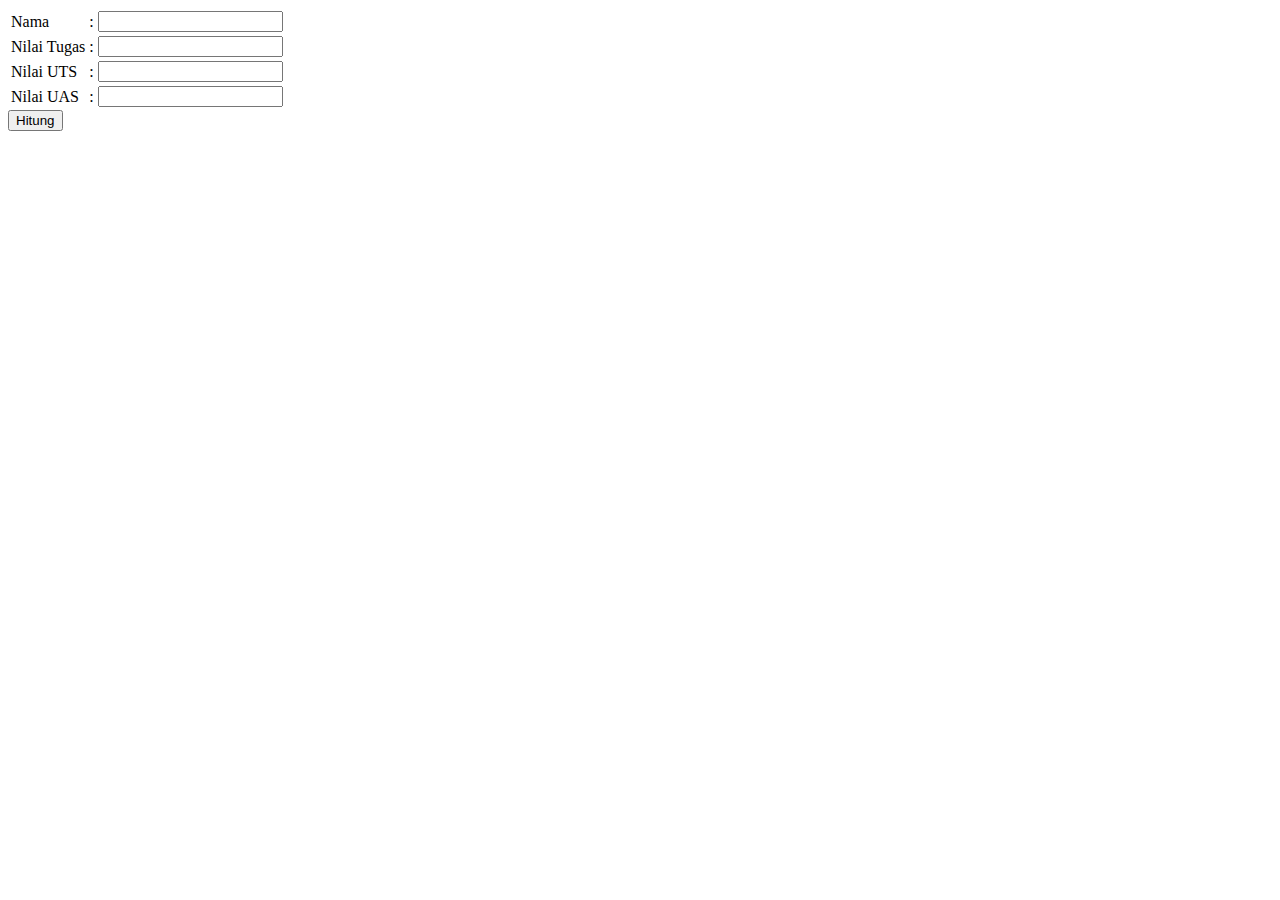
<file: no_3/index.html>
<!DOCTYPE html>
<html lang="en">
<head>
    <meta charset="UTF-8">
    <meta name="viewport" content="width=device-width, initial-scale=1.0">
    <title>NO 3 - Muhammad Fauzan Saputra - 202143500586</title>
</head>
<body>
    <table>
        <tr>
            <td>Nama</td>
            <td>:</td>
            <td><input name="nama" type="text"></td>
        </tr>
        <tr>
            <td>Nilai Tugas</td>
            <td>:</td>
            <td><input name="nilai_tugas" type="number"></td>
        </tr>
        <tr>
            <td>Nilai UTS</td>
            <td>:</td>
            <td><input name="nilai_uts" type="number"></td>
        </tr>
        <tr>
            <td>Nilai UAS</td>
            <td>:</td>
            <td><input name="nilai_uas" type="number"></td>
        </tr>

    </table>
    <button id="hitung">Hitung</button>

    <script>

        document.getElementById("hitung").addEventListener("click", () => {
            var nama = document.getElementsByName("nama")[0].value;
            var nilai_tugas = document.getElementsByName("nilai_tugas")[0].value;
            var nilai_uts = document.getElementsByName("nilai_uts")[0].value;
            var nilai_uas = document.getElementsByName("nilai_uas")[0].value;
            console.log(nama);

            var nilai = hitungNilai(nilai_tugas, nilai_uts, nilai_uas);
            var nilaiH = nilaiHuruf(nilai);

            alert("Mahasiswa dengan nama "+nama+" mendapat nilai "+nilai+"("+nilaiH+")");
        })

        function hitungNilai(nilai_tugas, nilai_uts, nilai_uas) {
            return (nilai_tugas * 0.2 + nilai_uts * 0.3+ nilai_uas * 0.5);
        }

        function nilaiHuruf(nilai) {
            var nilaiHuruf = '';
            if (nilai >= 90) {
                nilaiHuruf = 'A';
            } else if (nilai >= 80) {
                nilaiHuruf = 'B';
            } else if (nilai >= 70) {
                nilaiHuruf = 'C';
            }else if (nilai >= 60) {
                nilaiHuruf = 'D';
            }else {
                nilaiHuruf = 'E';
            }

            return nilaiHuruf;
        }
    </script>
</body>
</html>
</file>
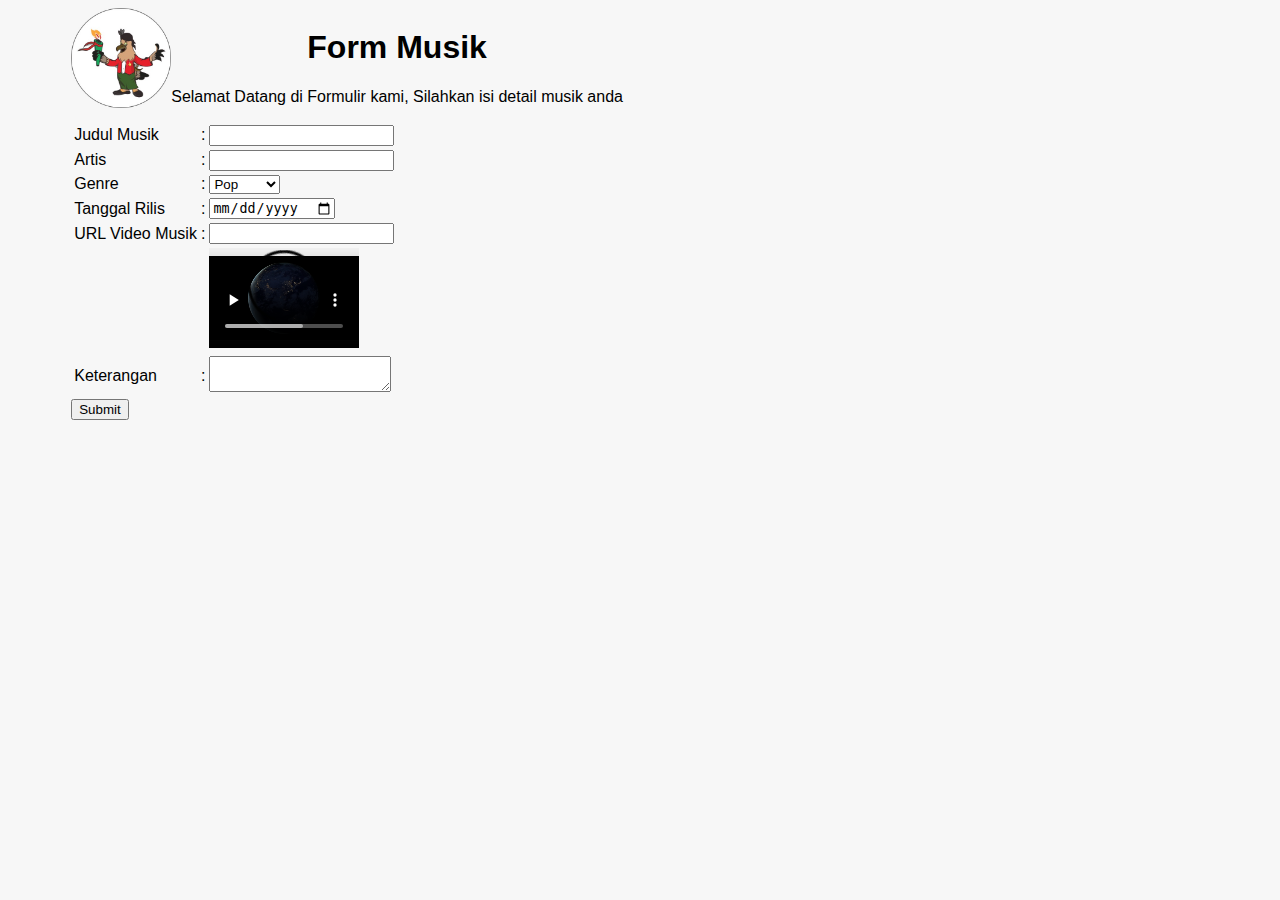
<file: no_1/form.html>
<!DOCTYPE html>
<html lang="en">
<head>
    <meta charset="UTF-8">
    <meta name="viewport" content="width=device-width, initial-scale=1.0">
    <title>NO1 - Muhammad Fauzan Saputra -  202143500586</title>
    
    <link rel="stylesheet" href="style.css">
</head>
<body>

    <div class="container">
        <div class="row">
            <img src="foto.jpeg" alt="foto" id="foto">
            <div>
                <h1 class="text-center">Form Musik</h1>
                <p>Selamat Datang di Formulir kami, Silahkan isi detail musik anda</p>
            </div>
        </div>
    
        <table>
            <tr>
                <td>Judul Musik</td>
                <td>:</td>
                <td><input type="text"></td>
            </tr>
            <tr>
                <td>Artis</td>
                <td>:</td>
                <td><input type="text"></td>
            </tr>
            <tr>
                <td>Genre</td>
                <td>:</td>
                <td>
                    <select>
                        <option value="pop">Pop</option>
                        <option value="rock">Rock</option>
                        <option value="hip-hop">Hip Hop</option>
                        <option value="jazz">Jazz</option>
                    </select>
                </td>
            </tr>
            <tr>
                <td>Tanggal Rilis</td>
                <td>:</td>
                <td><input type="date"></td>
            </tr>
            <tr>
                <td>URL Video Musik</td>
                <td>:</td>
                <td><input type="text"></td>
            </tr>
            <tr>
                <td></td>
                <td></td>
                <td>
                    <video width="150" height="100" controls>
                        <source src="video.mp4" type="video/mp4">
                        Your browser does not support the video tag.
                    </video>
                </td>
            </tr>
            <tr>
                <td>Keterangan</td>
                <td>:</td>
                <td>
                    <textarea></textarea>
                </td>
            </tr>
        </table>
        <button type="submit">Submit</button>
    </div>
</body>
</html>
</file>
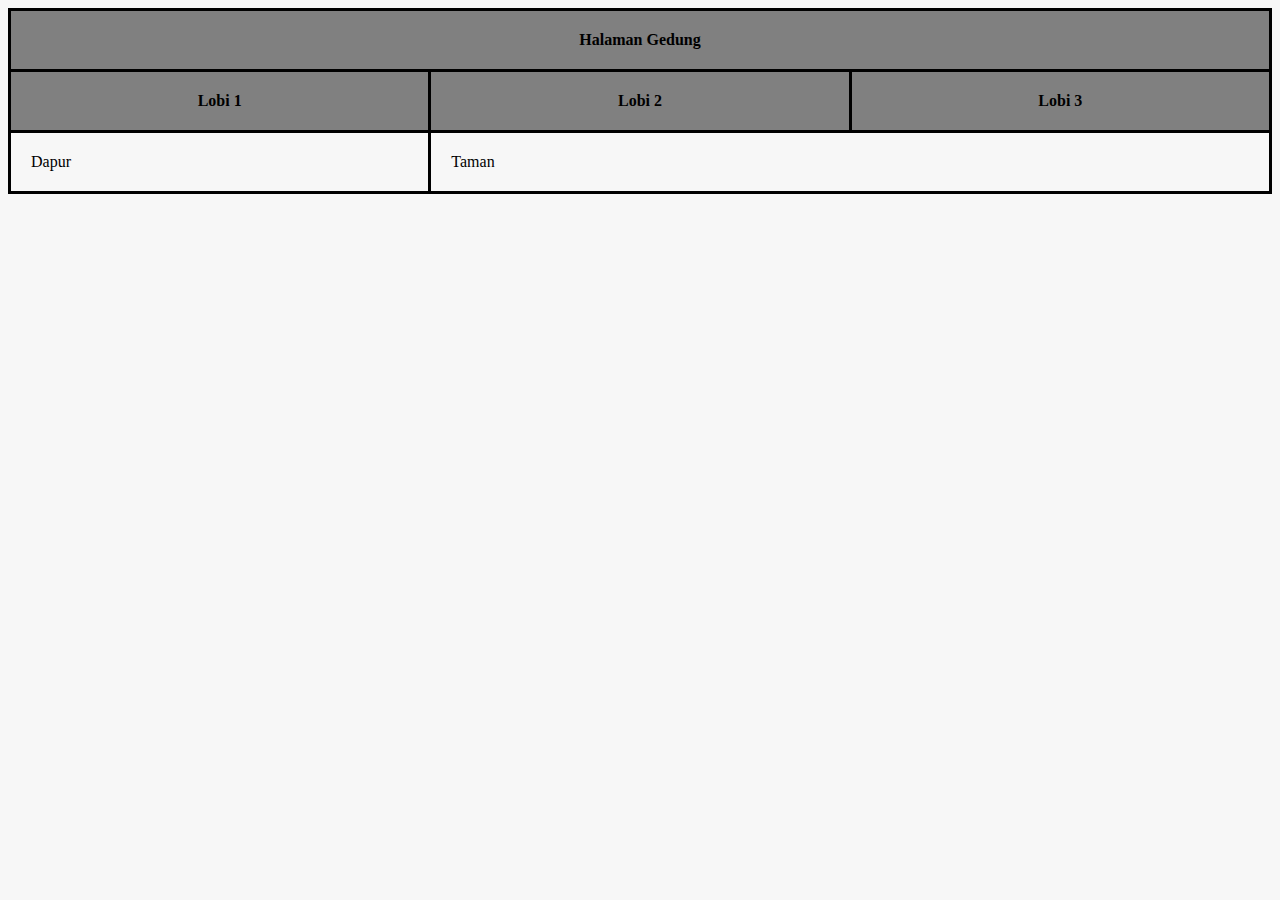
<file: no_2/denah.html>
<!DOCTYPE html>
<html lang="en">
<head>
    <meta charset="UTF-8">
    <meta name="viewport" content="width=device-width, initial-scale=1.0">
    <title>NO2 - Muhammad Fauzan Saputra - 202143500586</title>

    <style>
        body{
            background-color: #F7F7F7;
        }

        table, th, td {
            border: 3px solid;
        }

        th, td {
            padding: 20px;
        }

        th {
            background-color: grey;
        }

        table {
            width: 100%;
            border: 3px solid black;
            border-collapse: collapse;
        }
    </style>
</head>
<body>
    <table>
        <tr>
            <th colspan="3">Halaman Gedung</th>
        </tr>
        <tr>
            <th>Lobi 1</th>
            <th>Lobi 2</th>
            <th>Lobi 3</th>
        </tr>
        <tr>
            <td>Dapur</td>
            <td colspan="2">Taman</td>
        </tr>
    </table>
</body>
</html>
</file>
<file: no_1/style.css>
body{
    font-family:'Segoe UI', Tahoma, Geneva, Verdana, sans-serif;
    background-color: #F7F7F7;
}

.container {
    width: 90%;
    margin-left: auto;
    margin-right: auto;
}

#foto{
    width: 100px;
    height: 100px;
}

.row {
    display: flex;
}

.text-center {
    text-align: center;
}
</file>
